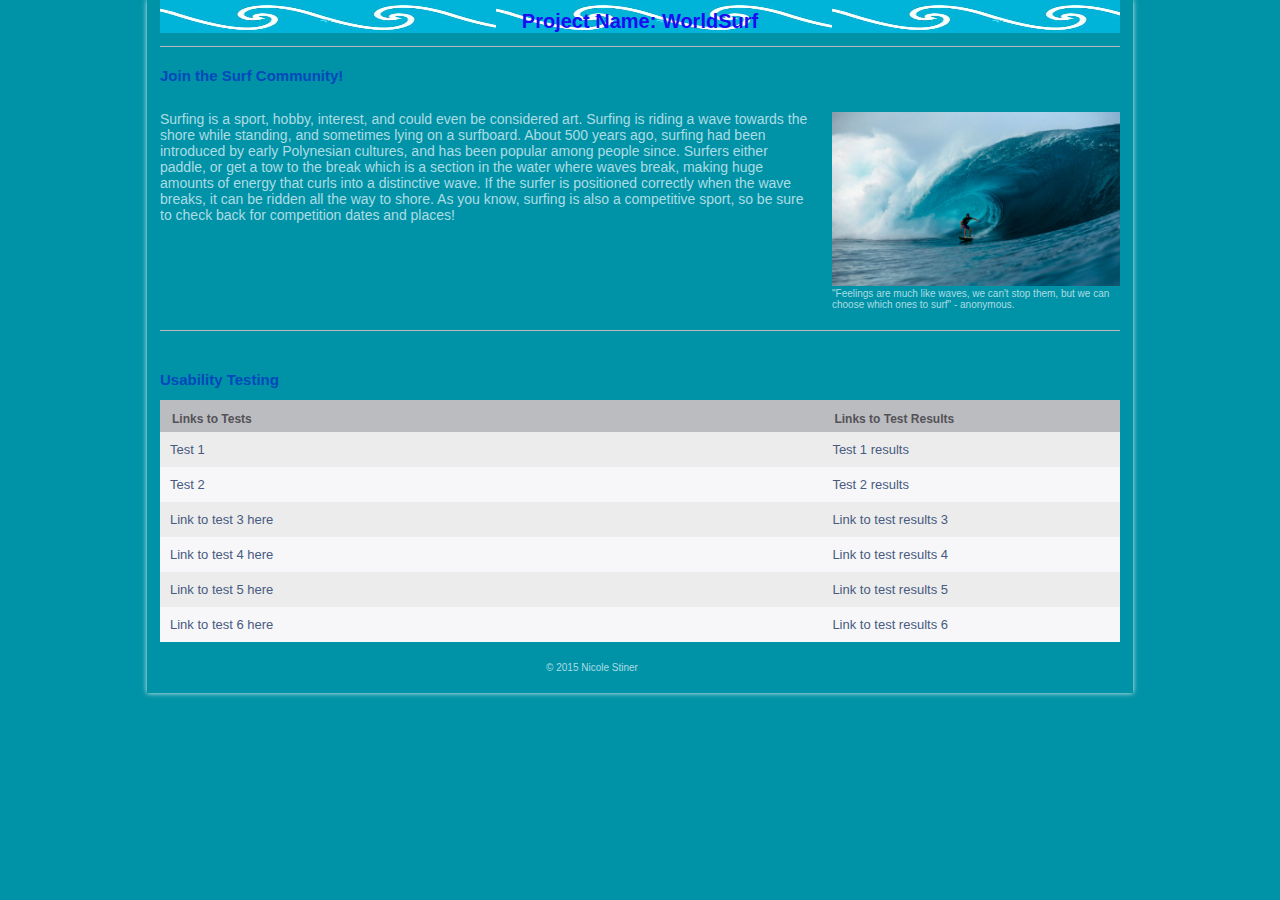
<file: b3/index.html>
<!DOCTYPE html>
<!--[if lt IE 7]>      <html class="no-js lt-ie9 lt-ie8 lt-ie7"> <![endif]-->
<!--[if IE 7]>         <html class="no-js lt-ie9 lt-ie8"> <![endif]-->
<!--[if IE 8]>         <html class="no-js lt-ie9"> <![endif]-->
<!--[if gt IE 8]><!--> 
<html class="no-js"> <!--<![endif]-->
<head>
    <meta charset="utf-8">
    <title>WiU Template</title>
    <meta name="description" content="">
    <meta name="viewport" content="width=device-width">
    <link rel="stylesheet" href="css/main.css">
</head>
<body>

<div id="wrapper">
  <header>
     <h1>Project Name: WorldSurf</h1>
  </header>
  <section class="main">
    <h2 class="desc-title">Join the Surf Community!</h2>
    <!-- Replace this text with your description of the project -->
    <p class="description">
        Surfing is a sport, hobby, interest, and could even be considered art. Surfing
        is riding a wave towards the shore while standing, and sometimes lying on a surfboard. About 500
        years ago, surfing had been introduced by early Polynesian cultures, and has been popular among
        people since. Surfers either paddle, or get a tow to the break which is a section in the water where
        waves break, making huge amounts of energy that curls into a distinctive wave. If the surfer is positioned
        correctly when the wave breaks, it can be ridden all the way to shore. As you know, surfing is also a
        competitive sport, so be sure to check back for competition dates and places!
    </p>
    <figure>
    <!--   add your image to the img folder 
      Replace the "img.jpg" with the name of your image  -->
      <img src="img/surf.jpg" alt="Surfing"  />
      <figcaption> "Feelings are much like waves, we can't stop them, but we can choose which ones to surf" - anonymous.</figcaption>
    </figure>
  </section>
  <section class="sec">
    <h2>Usability Testing</h2>
    <table id="tests">
       <thead>
          <tr>
            <th>Links to Tests</th>
            <th>Links to Test Results</th> 
          </tr>
       </thead>
       <tbody>
          <tr class="odd">
             <td><a href="https://usabilityhub.com/do/78ec7fc3f870/5e67">Test 1</a></td>
             <td><a href="https://usabilityhub.com/tests/78ec7fc3f870/results/50e6516ecb74">Test 1 results</a></td>
          </tr>
          <tr>
             <td><a href="https://usabilityhub.com/do/597b01b8add0/929d">Test 2</a></td>
             <td><a href="https://usabilityhub.com/tests/597b01b8add0/results/1ce7732374f7">Test 2 results</a></td>
          </tr>
          <tr class="odd">
             <td><a href="#">Link to test 3 here</a></td>
             <td><a href="">Link to test results 3</a></td>
          </tr>
          <tr>
             <td><a href="#">Link to test 4 here</a></td>
             <td><a href="#">Link to test results 4</a></td>
          </tr>
          <tr class="odd">
             <td><a href="#">Link to test 5 here</a></td>
             <td><a href="#">Link to test results 5</a></td>
          </tr>
          <!-- start link -->
          <tr>
             <td><a href="#">Link to test 6 here</a></td>
             <td><a href="#">Link to test results 6</a></td>
          </tr>
          <!-- end link -->
          <!-- to add a new link copy from start link to end link and paste here-->
       </tbody>
    </table>
  </section>
  
  <footer> &copy; 2015 Nicole Stiner</footer>
  </div> <!-- #wrapper div ends here-->
</body>
</html>
</file>
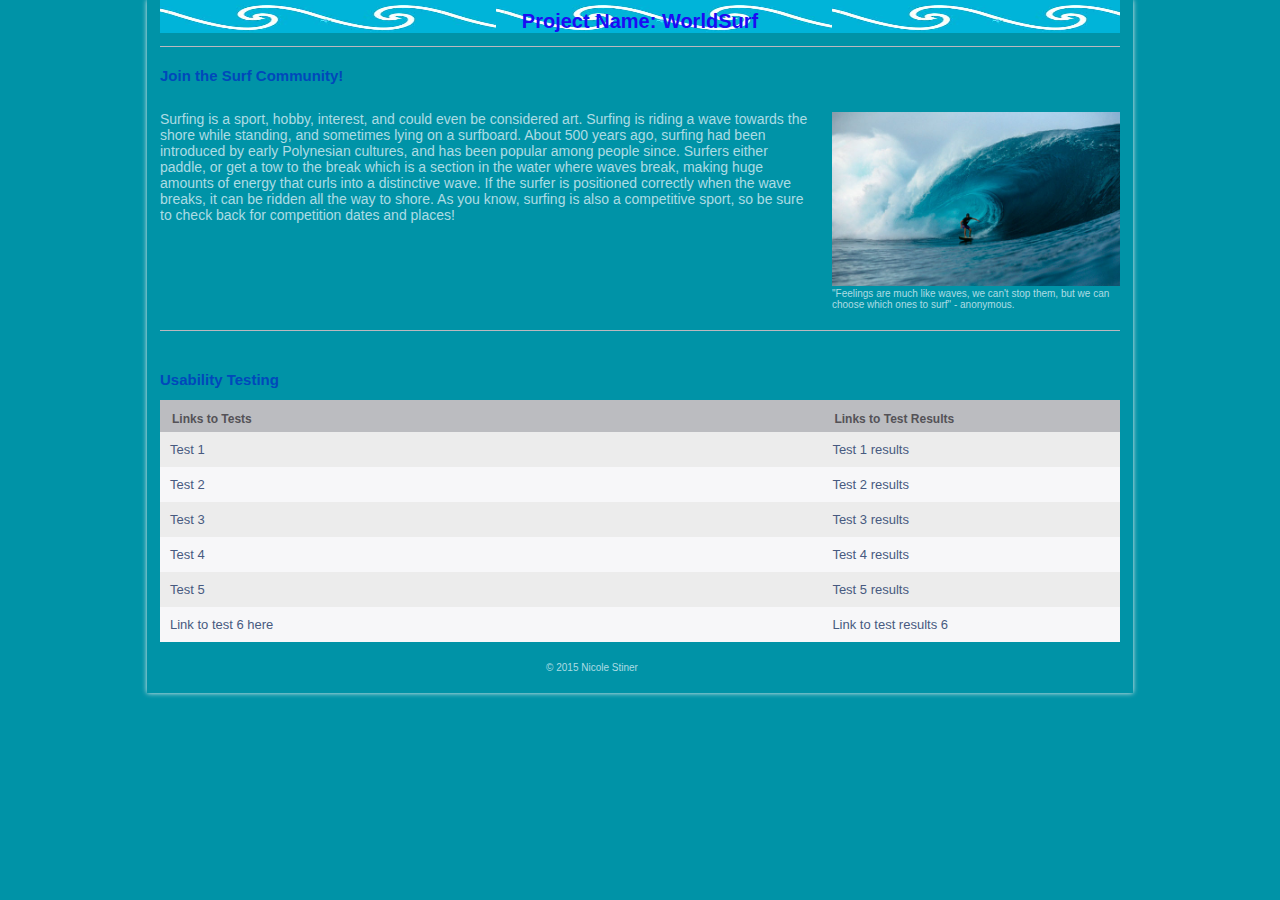
<file: b4/index.html>
<!DOCTYPE html>
<!--[if lt IE 7]>      <html class="no-js lt-ie9 lt-ie8 lt-ie7"> <![endif]-->
<!--[if IE 7]>         <html class="no-js lt-ie9 lt-ie8"> <![endif]-->
<!--[if IE 8]>         <html class="no-js lt-ie9"> <![endif]-->
<!--[if gt IE 8]><!--> 
<html class="no-js"> <!--<![endif]-->
<head>
    <meta charset="utf-8">
    <title>WiU Template</title>
    <meta name="description" content="">
    <meta name="viewport" content="width=device-width">
    <link rel="stylesheet" href="css/main.css">
</head>
<body>

<div id="wrapper">
  <header>
     <h1>Project Name: WorldSurf</h1>
  </header>
  <section class="main">
    <h2 class="desc-title">Join the Surf Community!</h2>
    <!-- Replace this text with your description of the project -->
    <p class="description">
        Surfing is a sport, hobby, interest, and could even be considered art. Surfing
        is riding a wave towards the shore while standing, and sometimes lying on a surfboard. About 500
        years ago, surfing had been introduced by early Polynesian cultures, and has been popular among
        people since. Surfers either paddle, or get a tow to the break which is a section in the water where
        waves break, making huge amounts of energy that curls into a distinctive wave. If the surfer is positioned
        correctly when the wave breaks, it can be ridden all the way to shore. As you know, surfing is also a
        competitive sport, so be sure to check back for competition dates and places!
    </p>
    <figure>
    <!--   add your image to the img folder 
      Replace the "img.jpg" with the name of your image  -->
      <img src="img/surf.jpg" alt="Surfing"  />
      <figcaption> "Feelings are much like waves, we can't stop them, but we can choose which ones to surf" - anonymous.</figcaption>
    </figure>
  </section>
  <section class="sec">
    <h2>Usability Testing</h2>
    <table id="tests">
       <thead>
          <tr>
            <th>Links to Tests</th>
            <th>Links to Test Results</th> 
          </tr>
       </thead>
       <tbody>
          <tr class="odd">
             <td><a href="https://usabilityhub.com/do/78ec7fc3f870/5e67">Test 1</a></td>
             <td><a href="https://usabilityhub.com/tests/78ec7fc3f870/results/50e6516ecb74">Test 1 results</a></td>
          </tr>
          <tr>
             <td><a href="https://usabilityhub.com/do/597b01b8add0/929d">Test 2</a></td>
             <td><a href="https://usabilityhub.com/tests/597b01b8add0/results/1ce7732374f7">Test 2 results</a></td>
          </tr>
          <tr class="odd">
             <td><a href="https://usabilityhub.com/do/4a240572c28d/ddd4">Test 3</a></td>
             <td><a href="https://usabilityhub.com/tests/4a240572c28d/results/5cd1c8911ae3">Test 3 results</a></td>
          </tr>
          <tr>
             <td><a href="https://usabilityhub.com/do/9537b4afb913/ef72">Test 4</a></td>
             <td><a href="https://usabilityhub.com/tests/9537b4afb913/results/6c0082750e01">Test 4 results</a></td>
          </tr>
          <tr class="odd">
             <td><a href="https://usabilityhub.com/do/c466fb71bc83/af9e">Test 5</a></td>
             <td><a href="https://usabilityhub.com/tests/c466fb71bc83/results/63a275e654a1">Test 5 results</a></td>
          </tr>
          <!-- start link -->
          <tr>
             <td><a href="#">Link to test 6 here</a></td>
             <td><a href="#">Link to test results 6</a></td>
          </tr>
          <!-- end link -->
          <!-- to add a new link copy from start link to end link and paste here-->
       </tbody>
    </table>
  </section>
  
  <footer> &copy; 2015 Nicole Stiner</footer>
  </div> <!-- #wrapper div ends here-->
</body>
</html>
</file>
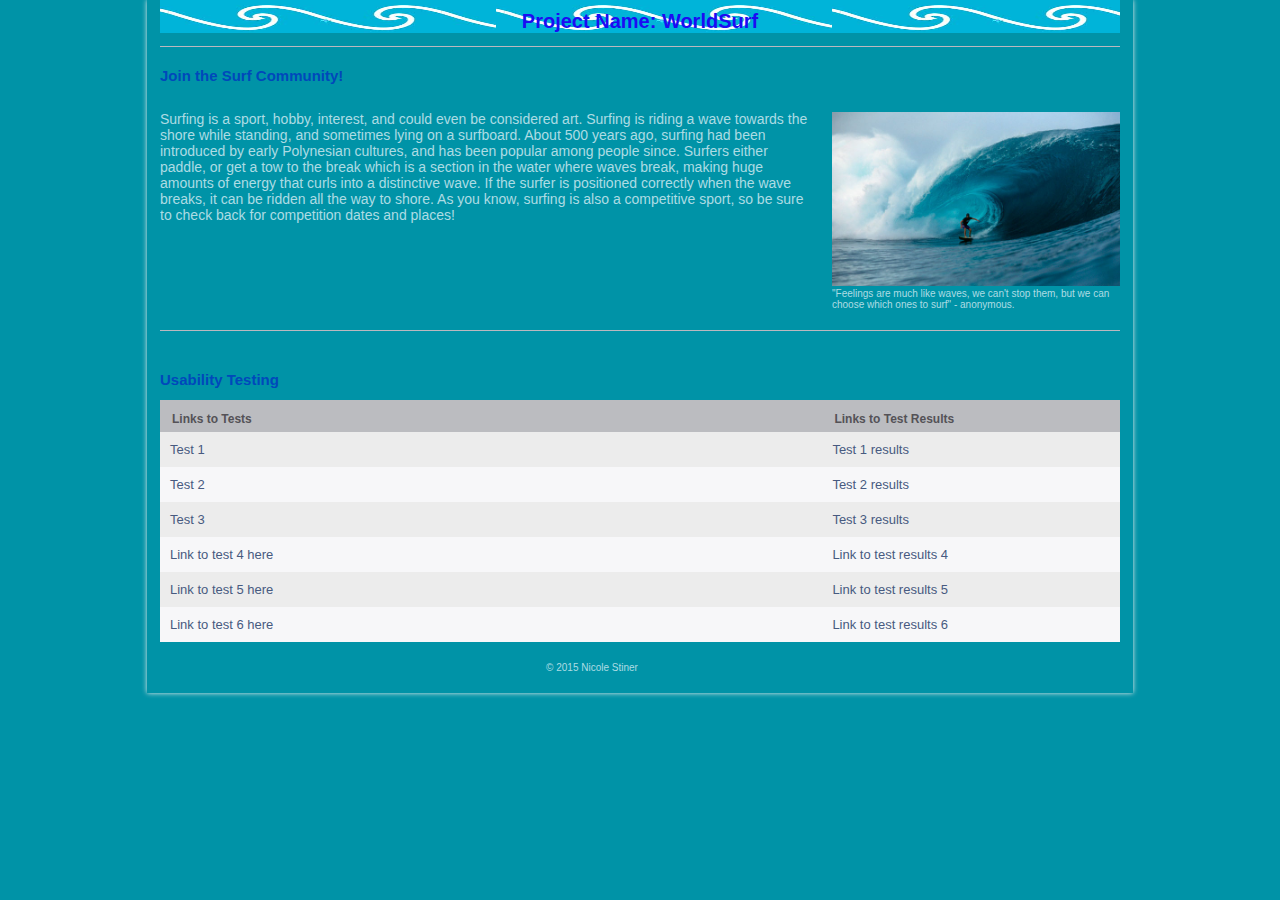
<file: b4/WiU1504_Stiner_B4/index.html>
<!DOCTYPE html>
<!--[if lt IE 7]>      <html class="no-js lt-ie9 lt-ie8 lt-ie7"> <![endif]-->
<!--[if IE 7]>         <html class="no-js lt-ie9 lt-ie8"> <![endif]-->
<!--[if IE 8]>         <html class="no-js lt-ie9"> <![endif]-->
<!--[if gt IE 8]><!--> 
<html class="no-js"> <!--<![endif]-->
<head>
    <meta charset="utf-8">
    <title>WiU Template</title>
    <meta name="description" content="">
    <meta name="viewport" content="width=device-width">
    <link rel="stylesheet" href="css/main.css">
</head>
<body>

<div id="wrapper">
  <header>
     <h1>Project Name: WorldSurf</h1>
  </header>
  <section class="main">
    <h2 class="desc-title">Join the Surf Community!</h2>
    <!-- Replace this text with your description of the project -->
    <p class="description">
        Surfing is a sport, hobby, interest, and could even be considered art. Surfing
        is riding a wave towards the shore while standing, and sometimes lying on a surfboard. About 500
        years ago, surfing had been introduced by early Polynesian cultures, and has been popular among
        people since. Surfers either paddle, or get a tow to the break which is a section in the water where
        waves break, making huge amounts of energy that curls into a distinctive wave. If the surfer is positioned
        correctly when the wave breaks, it can be ridden all the way to shore. As you know, surfing is also a
        competitive sport, so be sure to check back for competition dates and places!
    </p>
    <figure>
    <!--   add your image to the img folder 
      Replace the "img.jpg" with the name of your image  -->
      <img src="img/surf.jpg" alt="Surfing"  />
      <figcaption> "Feelings are much like waves, we can't stop them, but we can choose which ones to surf" - anonymous.</figcaption>
    </figure>
  </section>
  <section class="sec">
    <h2>Usability Testing</h2>
    <table id="tests">
       <thead>
          <tr>
            <th>Links to Tests</th>
            <th>Links to Test Results</th> 
          </tr>
       </thead>
       <tbody>
          <tr class="odd">
             <td><a href="https://usabilityhub.com/do/78ec7fc3f870/5e67">Test 1</a></td>
             <td><a href="https://usabilityhub.com/tests/78ec7fc3f870/results/50e6516ecb74">Test 1 results</a></td>
          </tr>
          <tr>
             <td><a href="https://usabilityhub.com/do/597b01b8add0/929d">Test 2</a></td>
             <td><a href="https://usabilityhub.com/tests/597b01b8add0/results/1ce7732374f7">Test 2 results</a></td>
          </tr>
          <tr class="odd">
             <td><a href="https://usabilityhub.com/do/4a240572c28d/ddd4">Test 3</a></td>
             <td><a href="https://usabilityhub.com/tests/4a240572c28d/results/5cd1c8911ae3">Test 3 results</a></td>
          </tr>
          <tr>
             <td><a href="#">Link to test 4 here</a></td>
             <td><a href="#">Link to test results 4</a></td>
          </tr>
          <tr class="odd">
             <td><a href="#">Link to test 5 here</a></td>
             <td><a href="#">Link to test results 5</a></td>
          </tr>
          <!-- start link -->
          <tr>
             <td><a href="#">Link to test 6 here</a></td>
             <td><a href="#">Link to test results 6</a></td>
          </tr>
          <!-- end link -->
          <!-- to add a new link copy from start link to end link and paste here-->
       </tbody>
    </table>
  </section>
  
  <footer> &copy; 2015 Nicole Stiner</footer>
  </div> <!-- #wrapper div ends here-->
</body>
</html>
</file>
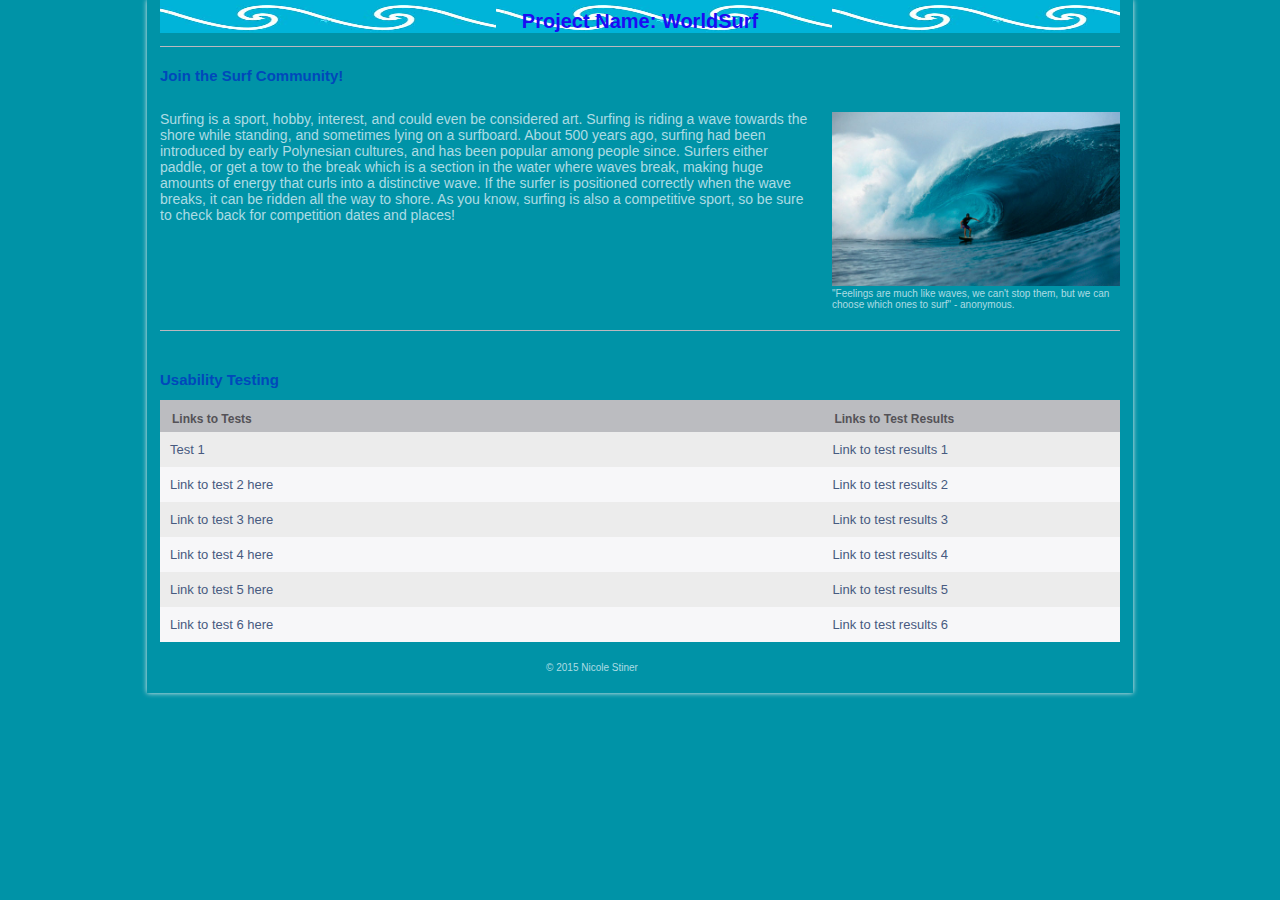
<file: b1/WiU1504_Stiner_Nicole/b1/index.html>
<!DOCTYPE html>
<!--[if lt IE 7]>      <html class="no-js lt-ie9 lt-ie8 lt-ie7"> <![endif]-->
<!--[if IE 7]>         <html class="no-js lt-ie9 lt-ie8"> <![endif]-->
<!--[if IE 8]>         <html class="no-js lt-ie9"> <![endif]-->
<!--[if gt IE 8]><!--> 
<html class="no-js"> <!--<![endif]-->
<head>
    <meta charset="utf-8">
    <title>WiU Template</title>
    <meta name="description" content="">
    <meta name="viewport" content="width=device-width">
    <link rel="stylesheet" href="css/main.css">
</head>
<body>

<div id="wrapper">
  <header>
     <h1>Project Name: WorldSurf</h1>
  </header>
  <section class="main">
    <h2 class="desc-title">Join the Surf Community!</h2>
    <!-- Replace this text with your description of the project -->
    <p class="description">
        Surfing is a sport, hobby, interest, and could even be considered art. Surfing
        is riding a wave towards the shore while standing, and sometimes lying on a surfboard. About 500
        years ago, surfing had been introduced by early Polynesian cultures, and has been popular among
        people since. Surfers either paddle, or get a tow to the break which is a section in the water where
        waves break, making huge amounts of energy that curls into a distinctive wave. If the surfer is positioned
        correctly when the wave breaks, it can be ridden all the way to shore. As you know, surfing is also a
        competitive sport, so be sure to check back for competition dates and places!
    </p>
    <figure>
    <!--   add your image to the img folder 
      Replace the "img.jpg" with the name of your image  -->
      <img src="img/surf.jpg" alt="Surfing"  />
      <figcaption> "Feelings are much like waves, we can't stop them, but we can choose which ones to surf" - anonymous.</figcaption>
    </figure>
  </section>
  <section class="sec">
    <h2>Usability Testing</h2>
    <table id="tests">
       <thead>
          <tr>
            <th>Links to Tests</th>
            <th>Links to Test Results</th> 
          </tr>
       </thead>
       <tbody>
          <tr class="odd">
             <td><a href="https://usabilityhub.com/do/78ec7fc3f870/5e67">Test 1</a></td>
             <td><a href="">Link to test results 1</a></td>
          </tr>
          <tr>
             <td><a href="#">Link to test 2 here</a></td>
             <td><a href="">Link to test results 2</a></td>
          </tr>
          <tr class="odd">
             <td><a href="#">Link to test 3 here</a></td>
             <td><a href="">Link to test results 3</a></td>
          </tr>
          <tr>
             <td><a href="#">Link to test 4 here</a></td>
             <td><a href="#">Link to test results 4</a></td>
          </tr>
          <tr class="odd">
             <td><a href="#">Link to test 5 here</a></td>
             <td><a href="#">Link to test results 5</a></td>
          </tr>
          <!-- start link -->
          <tr>
             <td><a href="#">Link to test 6 here</a></td>
             <td><a href="#">Link to test results 6</a></td>
          </tr>
          <!-- end link -->
          <!-- to add a new link copy from start link to end link and paste here-->
       </tbody>
    </table>
  </section>
  
  <footer> &copy; 2015 Nicole Stiner</footer>
  </div> <!-- #wrapper div ends here-->
</body>
</html>
</file>
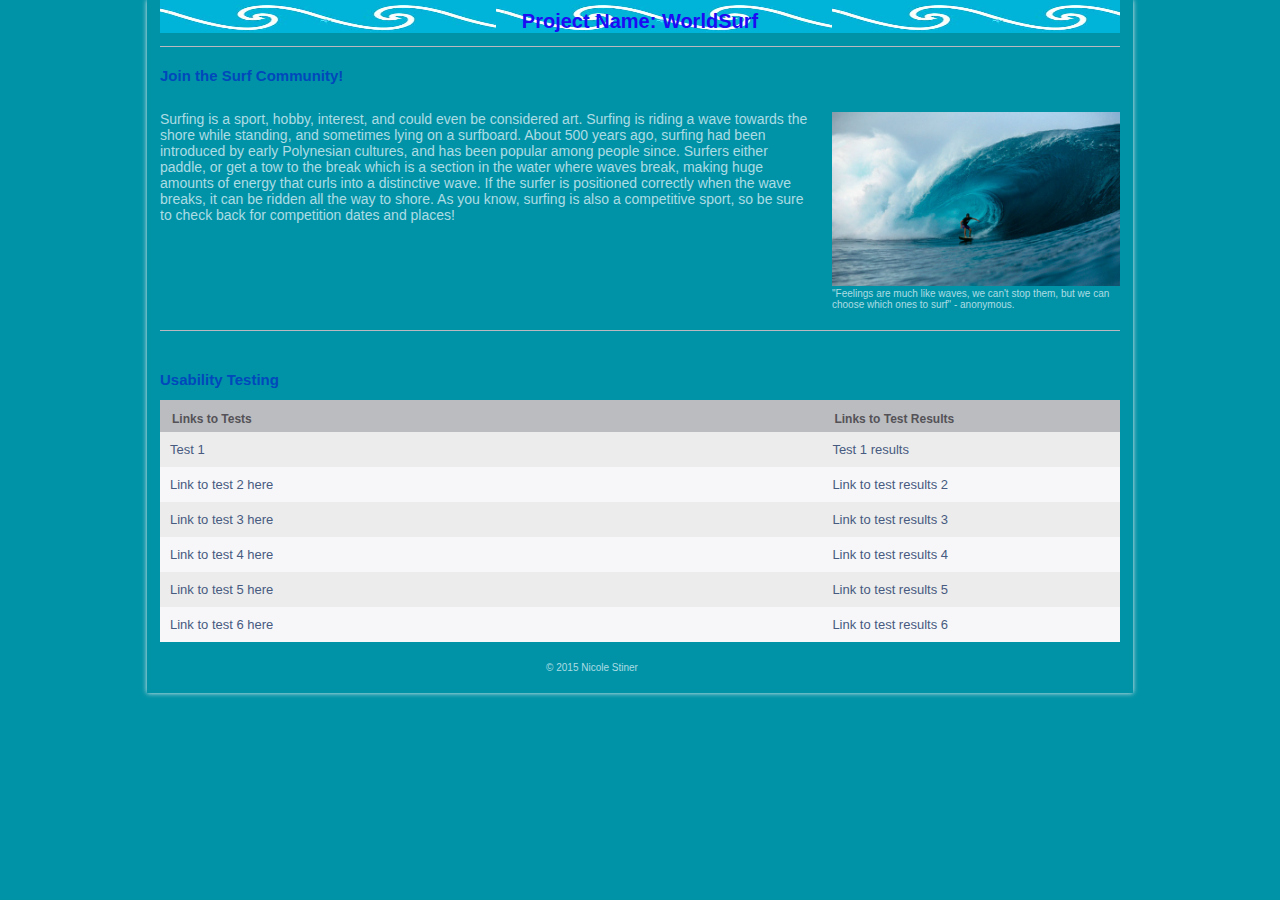
<file: b2/Stiner_Nicole_B2/b1 /index.html>
<!DOCTYPE html>
<!--[if lt IE 7]>      <html class="no-js lt-ie9 lt-ie8 lt-ie7"> <![endif]-->
<!--[if IE 7]>         <html class="no-js lt-ie9 lt-ie8"> <![endif]-->
<!--[if IE 8]>         <html class="no-js lt-ie9"> <![endif]-->
<!--[if gt IE 8]><!--> 
<html class="no-js"> <!--<![endif]-->
<head>
    <meta charset="utf-8">
    <title>WiU Template</title>
    <meta name="description" content="">
    <meta name="viewport" content="width=device-width">
    <link rel="stylesheet" href="css/main.css">
</head>
<body>

<div id="wrapper">
  <header>
     <h1>Project Name: WorldSurf</h1>
  </header>
  <section class="main">
    <h2 class="desc-title">Join the Surf Community!</h2>
    <!-- Replace this text with your description of the project -->
    <p class="description">
        Surfing is a sport, hobby, interest, and could even be considered art. Surfing
        is riding a wave towards the shore while standing, and sometimes lying on a surfboard. About 500
        years ago, surfing had been introduced by early Polynesian cultures, and has been popular among
        people since. Surfers either paddle, or get a tow to the break which is a section in the water where
        waves break, making huge amounts of energy that curls into a distinctive wave. If the surfer is positioned
        correctly when the wave breaks, it can be ridden all the way to shore. As you know, surfing is also a
        competitive sport, so be sure to check back for competition dates and places!
    </p>
    <figure>
    <!--   add your image to the img folder 
      Replace the "img.jpg" with the name of your image  -->
      <img src="img/surf.jpg" alt="Surfing"  />
      <figcaption> "Feelings are much like waves, we can't stop them, but we can choose which ones to surf" - anonymous.</figcaption>
    </figure>
  </section>
  <section class="sec">
    <h2>Usability Testing</h2>
    <table id="tests">
       <thead>
          <tr>
            <th>Links to Tests</th>
            <th>Links to Test Results</th> 
          </tr>
       </thead>
       <tbody>
          <tr class="odd">
             <td><a href="https://usabilityhub.com/do/78ec7fc3f870/5e67">Test 1</a></td>
             <td><a href="https://usabilityhub.com/tests/78ec7fc3f870/results">Test 1 results</a></td>
          </tr>
          <tr>
             <td><a href="#">Link to test 2 here</a></td>
             <td><a href="">Link to test results 2</a></td>
          </tr>
          <tr class="odd">
             <td><a href="#">Link to test 3 here</a></td>
             <td><a href="">Link to test results 3</a></td>
          </tr>
          <tr>
             <td><a href="#">Link to test 4 here</a></td>
             <td><a href="#">Link to test results 4</a></td>
          </tr>
          <tr class="odd">
             <td><a href="#">Link to test 5 here</a></td>
             <td><a href="#">Link to test results 5</a></td>
          </tr>
          <!-- start link -->
          <tr>
             <td><a href="#">Link to test 6 here</a></td>
             <td><a href="#">Link to test results 6</a></td>
          </tr>
          <!-- end link -->
          <!-- to add a new link copy from start link to end link and paste here-->
       </tbody>
    </table>
  </section>
  
  <footer> &copy; 2015 Nicole Stiner</footer>
  </div> <!-- #wrapper div ends here-->
</body>
</html>
</file>
<file: b3/css/main.css>
/*-------------------------------------------  general -------------------------------------------------------*/
body{
	font-size: 62.5%;
	font-family: helvetica, arial, sans-serif;
	color:#addce4; /*changes color of the whole text - #545257; */
	background-color: #0093a7;
	margin-top: 0;
}
#wrapper{
	width:960px;
	margin: 0 auto;
	padding-left: 1%;
	padding-right: 1%;
	-webkit-box-shadow: 0px 0px 5px #ececec;
	-moz-box-shadow:    0px 0px 5px #ececec;
	box-shadow:         0px 0px 5px #ececec;
}

h1 {
	color: #1c0bf3;
	background-image: url("../img/waves.jpg");
	background-repeat: repeat-x;
	background-size: 35% 100%;
	text-align: center;
}

h2 {
	color: #0048bb;
}
/*-------------------------------------------  header -------------------------------------------------------*/

header{
	border-bottom: 1px solid #bbb8bf; /*changes color of border under project name*/ /*#bbb8bf*/
}
h1{
	margin-top: 0;
	padding-top: 10px;
}
h2{
	margin-top: 20px;
}
/*-------------------------------------------  table -------------------------------------------------------*/
table{
	background: #f7f7f9;  /*changes color of the background of the table*/
	border-collapse: collapse;
	width: 100%;
}
tr{
	display: table-row;
	border-color: inherit;
}
.odd{
	background: #ececec; /*changes color of the stripes table*/
}
th{
	text-align: left;
	padding: 1em 1em .5em;
	font-weight: bold;
	font-size: 120%;
	color: #545257;  /*changes color of table hd text*/
	background: #bbbcc0; /*changes color of table hd background*/
}
th:first-child{
	/*border-right: 1px solid #6a7680;*/
}
td{
	padding: 1em 1em;
	width: 69%;
}
td:first-child{
	/*border-right: 1px solid #6a7680;*/
}
/*-------------------------------------------  top section-------------------------------------------------------*/
.main{

	overflow: auto;
	border-bottom: 1px solid #bbb8bf;
}
.main p{
	width: 67.5%;
	float: left;
	font-size: 1.4em;

}
.main figure{
	float: right;
	margin: 15px 0 20px 0;
	width: 30%;

}
figure img{
	width: 100%;
}
.sec{
	clear: both;
	margin-top: 40px;
	
}

/*-------------------------------------------  links -------------------------------------------------------*/
a{
	text-decoration: none;
	font-size: 1.3em;
	color: #475a80;  /*changes color of the links*/
}

a:hover{
	text-decoration: underline;
}
/*-------------------------------------------  footer-------------------------------------------------------*/
footer{
	margin-top: 20px;
	margin-bottom: 20px;
	padding-bottom: 20px;
	text-align: center;
	width: 90%;
}
/* ------------------------------------------- Media Queries -------------------------------------------------------*/


	/* Smaller than standard 960 (devices and browsers) */
	@media only screen and (max-width: 959px) {
		#wrapper{
			width:98%;
		}	
	}
	/* Tablet Portrait size to standard 960 (devices and browsers) */
	@media only screen and (min-width: 768px) and (max-width: 959px) {

		#wrapper{
			width:98%;

		}
		.main figure{
			width: 35%;
		}
		.main figure img{
			width: 100%;	
		}
		.main p{
			width: 60%;	
		}
		td{
			width: 50%;
		}
	}

	/* All Mobile Sizes (devices and browser) */
	@media only screen and (max-width: 767px) {
		#wrapper{
			width: 95%;
	
		}
		.main, header, h2{
			padding-left: 1%;
			padding-right: 1%;
		}
		.main figure{
			width: 100%;
			float: right;
		}
		.main p{
			width: 98%;
		}
		.main figure img{
			width: 100%;
		}
		td{
			width: 50%;
		}
	}

	/* Mobile Landscape Size to Tablet Portrait (devices and browsers) */
	@media only screen and (min-width: 480px) and (max-width: 767px) {
		#wrapper{
			width: 98%;
			min-width: 480px;
			max-width: 767px;
		}
		.main p{
			width: 100%;
		}
		td{

			width: 50%;
		}
	}
	/* Mobile Portrait Size to Mobile Landscape Size (devices and browsers) */
	@media only screen and (max-width: 479px) {
		#wrapper{
			width: 96%;
		}
		figure {
			display: none;
		}
		figcaption{
			display: none;
		}
		.sec{
			margin-top: 10px;
		}
		tr{
			height: 44px;
			line-height: 44px;
		}
		td{
			width: 50%;
			
		}
	}
</file>
<file: b4/css/main.css>
/*-------------------------------------------  general -------------------------------------------------------*/
body{
	font-size: 62.5%;
	font-family: helvetica, arial, sans-serif;
	color:#addce4; /*changes color of the whole text - #545257; */
	background-color: #0093a7;
	margin-top: 0;
}
#wrapper{
	width:960px;
	margin: 0 auto;
	padding-left: 1%;
	padding-right: 1%;
	-webkit-box-shadow: 0px 0px 5px #ececec;
	-moz-box-shadow:    0px 0px 5px #ececec;
	box-shadow:         0px 0px 5px #ececec;
}

h1 {
	color: #1c0bf3;
	background-image: url("../img/waves.jpg");
	background-repeat: repeat-x;
	background-size: 35% 100%;
	text-align: center;
}

h2 {
	color: #0048bb;
}
/*-------------------------------------------  header -------------------------------------------------------*/

header{
	border-bottom: 1px solid #bbb8bf; /*changes color of border under project name*/ /*#bbb8bf*/
}
h1{
	margin-top: 0;
	padding-top: 10px;
}
h2{
	margin-top: 20px;
}
/*-------------------------------------------  table -------------------------------------------------------*/
table{
	background: #f7f7f9;  /*changes color of the background of the table*/
	border-collapse: collapse;
	width: 100%;
}
tr{
	display: table-row;
	border-color: inherit;
}
.odd{
	background: #ececec; /*changes color of the stripes table*/
}
th{
	text-align: left;
	padding: 1em 1em .5em;
	font-weight: bold;
	font-size: 120%;
	color: #545257;  /*changes color of table hd text*/
	background: #bbbcc0; /*changes color of table hd background*/
}
th:first-child{
	/*border-right: 1px solid #6a7680;*/
}
td{
	padding: 1em 1em;
	width: 69%;
}
td:first-child{
	/*border-right: 1px solid #6a7680;*/
}
/*-------------------------------------------  top section-------------------------------------------------------*/
.main{

	overflow: auto;
	border-bottom: 1px solid #bbb8bf;
}
.main p{
	width: 67.5%;
	float: left;
	font-size: 1.4em;

}
.main figure{
	float: right;
	margin: 15px 0 20px 0;
	width: 30%;

}
figure img{
	width: 100%;
}
.sec{
	clear: both;
	margin-top: 40px;
	
}

/*-------------------------------------------  links -------------------------------------------------------*/
a{
	text-decoration: none;
	font-size: 1.3em;
	color: #475a80;  /*changes color of the links*/
}

a:hover{
	text-decoration: underline;
}
/*-------------------------------------------  footer-------------------------------------------------------*/
footer{
	margin-top: 20px;
	margin-bottom: 20px;
	padding-bottom: 20px;
	text-align: center;
	width: 90%;
}
/* ------------------------------------------- Media Queries -------------------------------------------------------*/


	/* Smaller than standard 960 (devices and browsers) */
	@media only screen and (max-width: 959px) {
		#wrapper{
			width:98%;
		}	
	}
	/* Tablet Portrait size to standard 960 (devices and browsers) */
	@media only screen and (min-width: 768px) and (max-width: 959px) {

		#wrapper{
			width:98%;

		}
		.main figure{
			width: 35%;
		}
		.main figure img{
			width: 100%;	
		}
		.main p{
			width: 60%;	
		}
		td{
			width: 50%;
		}
	}

	/* All Mobile Sizes (devices and browser) */
	@media only screen and (max-width: 767px) {
		#wrapper{
			width: 95%;
	
		}
		.main, header, h2{
			padding-left: 1%;
			padding-right: 1%;
		}
		.main figure{
			width: 100%;
			float: right;
		}
		.main p{
			width: 98%;
		}
		.main figure img{
			width: 100%;
		}
		td{
			width: 50%;
		}
	}

	/* Mobile Landscape Size to Tablet Portrait (devices and browsers) */
	@media only screen and (min-width: 480px) and (max-width: 767px) {
		#wrapper{
			width: 98%;
			min-width: 480px;
			max-width: 767px;
		}
		.main p{
			width: 100%;
		}
		td{

			width: 50%;
		}
	}
	/* Mobile Portrait Size to Mobile Landscape Size (devices and browsers) */
	@media only screen and (max-width: 479px) {
		#wrapper{
			width: 96%;
		}
		figure {
			display: none;
		}
		figcaption{
			display: none;
		}
		.sec{
			margin-top: 10px;
		}
		tr{
			height: 44px;
			line-height: 44px;
		}
		td{
			width: 50%;
			
		}
	}
</file>
<file: b4/WiU1504_Stiner_B4/css/main.css>
/*-------------------------------------------  general -------------------------------------------------------*/
body{
	font-size: 62.5%;
	font-family: helvetica, arial, sans-serif;
	color:#addce4; /*changes color of the whole text - #545257; */
	background-color: #0093a7;
	margin-top: 0;
}
#wrapper{
	width:960px;
	margin: 0 auto;
	padding-left: 1%;
	padding-right: 1%;
	-webkit-box-shadow: 0px 0px 5px #ececec;
	-moz-box-shadow:    0px 0px 5px #ececec;
	box-shadow:         0px 0px 5px #ececec;
}

h1 {
	color: #1c0bf3;
	background-image: url("../img/waves.jpg");
	background-repeat: repeat-x;
	background-size: 35% 100%;
	text-align: center;
}

h2 {
	color: #0048bb;
}
/*-------------------------------------------  header -------------------------------------------------------*/

header{
	border-bottom: 1px solid #bbb8bf; /*changes color of border under project name*/ /*#bbb8bf*/
}
h1{
	margin-top: 0;
	padding-top: 10px;
}
h2{
	margin-top: 20px;
}
/*-------------------------------------------  table -------------------------------------------------------*/
table{
	background: #f7f7f9;  /*changes color of the background of the table*/
	border-collapse: collapse;
	width: 100%;
}
tr{
	display: table-row;
	border-color: inherit;
}
.odd{
	background: #ececec; /*changes color of the stripes table*/
}
th{
	text-align: left;
	padding: 1em 1em .5em;
	font-weight: bold;
	font-size: 120%;
	color: #545257;  /*changes color of table hd text*/
	background: #bbbcc0; /*changes color of table hd background*/
}
th:first-child{
	/*border-right: 1px solid #6a7680;*/
}
td{
	padding: 1em 1em;
	width: 69%;
}
td:first-child{
	/*border-right: 1px solid #6a7680;*/
}
/*-------------------------------------------  top section-------------------------------------------------------*/
.main{

	overflow: auto;
	border-bottom: 1px solid #bbb8bf;
}
.main p{
	width: 67.5%;
	float: left;
	font-size: 1.4em;

}
.main figure{
	float: right;
	margin: 15px 0 20px 0;
	width: 30%;

}
figure img{
	width: 100%;
}
.sec{
	clear: both;
	margin-top: 40px;
	
}

/*-------------------------------------------  links -------------------------------------------------------*/
a{
	text-decoration: none;
	font-size: 1.3em;
	color: #475a80;  /*changes color of the links*/
}

a:hover{
	text-decoration: underline;
}
/*-------------------------------------------  footer-------------------------------------------------------*/
footer{
	margin-top: 20px;
	margin-bottom: 20px;
	padding-bottom: 20px;
	text-align: center;
	width: 90%;
}
/* ------------------------------------------- Media Queries -------------------------------------------------------*/


	/* Smaller than standard 960 (devices and browsers) */
	@media only screen and (max-width: 959px) {
		#wrapper{
			width:98%;
		}	
	}
	/* Tablet Portrait size to standard 960 (devices and browsers) */
	@media only screen and (min-width: 768px) and (max-width: 959px) {

		#wrapper{
			width:98%;

		}
		.main figure{
			width: 35%;
		}
		.main figure img{
			width: 100%;	
		}
		.main p{
			width: 60%;	
		}
		td{
			width: 50%;
		}
	}

	/* All Mobile Sizes (devices and browser) */
	@media only screen and (max-width: 767px) {
		#wrapper{
			width: 95%;
	
		}
		.main, header, h2{
			padding-left: 1%;
			padding-right: 1%;
		}
		.main figure{
			width: 100%;
			float: right;
		}
		.main p{
			width: 98%;
		}
		.main figure img{
			width: 100%;
		}
		td{
			width: 50%;
		}
	}

	/* Mobile Landscape Size to Tablet Portrait (devices and browsers) */
	@media only screen and (min-width: 480px) and (max-width: 767px) {
		#wrapper{
			width: 98%;
			min-width: 480px;
			max-width: 767px;
		}
		.main p{
			width: 100%;
		}
		td{

			width: 50%;
		}
	}
	/* Mobile Portrait Size to Mobile Landscape Size (devices and browsers) */
	@media only screen and (max-width: 479px) {
		#wrapper{
			width: 96%;
		}
		figure {
			display: none;
		}
		figcaption{
			display: none;
		}
		.sec{
			margin-top: 10px;
		}
		tr{
			height: 44px;
			line-height: 44px;
		}
		td{
			width: 50%;
			
		}
	}
</file>
<file: b1/WiU1504_Stiner_Nicole/b1/css/main.css>
/*-------------------------------------------  general -------------------------------------------------------*/
body{
	font-size: 62.5%;
	font-family: helvetica, arial, sans-serif;
	color:#addce4; /*changes color of the whole text - #545257; */
	background-color: #0093a7;
	margin-top: 0;
}
#wrapper{
	width:960px;
	margin: 0 auto;
	padding-left: 1%;
	padding-right: 1%;
	-webkit-box-shadow: 0px 0px 5px #ececec;
	-moz-box-shadow:    0px 0px 5px #ececec;
	box-shadow:         0px 0px 5px #ececec;
}

h1 {
	color: #1c0bf3;
	background-image: url("../img/waves.jpg");
	background-repeat: repeat-x;
	background-size: 35% 100%;
	text-align: center;
}

h2 {
	color: #0048bb;
}
/*-------------------------------------------  header -------------------------------------------------------*/

header{
	border-bottom: 1px solid #bbb8bf; /*changes color of border under project name*/ /*#bbb8bf*/
}
h1{
	margin-top: 0;
	padding-top: 10px;
}
h2{
	margin-top: 20px;
}
/*-------------------------------------------  table -------------------------------------------------------*/
table{
	background: #f7f7f9;  /*changes color of the background of the table*/
	border-collapse: collapse;
	width: 100%;
}
tr{
	display: table-row;
	border-color: inherit;
}
.odd{
	background: #ececec; /*changes color of the stripes table*/
}
th{
	text-align: left;
	padding: 1em 1em .5em;
	font-weight: bold;
	font-size: 120%;
	color: #545257;  /*changes color of table hd text*/
	background: #bbbcc0; /*changes color of table hd background*/
}
th:first-child{
	/*border-right: 1px solid #6a7680;*/
}
td{
	padding: 1em 1em;
	width: 69%;
}
td:first-child{
	/*border-right: 1px solid #6a7680;*/
}
/*-------------------------------------------  top section-------------------------------------------------------*/
.main{

	overflow: auto;
	border-bottom: 1px solid #bbb8bf;
}
.main p{
	width: 67.5%;
	float: left;
	font-size: 1.4em;

}
.main figure{
	float: right;
	margin: 15px 0 20px 0;
	width: 30%;

}
figure img{
	width: 100%;
}
.sec{
	clear: both;
	margin-top: 40px;
	
}

/*-------------------------------------------  links -------------------------------------------------------*/
a{
	text-decoration: none;
	font-size: 1.3em;
	color: #475a80;  /*changes color of the links*/
}

a:hover{
	text-decoration: underline;
}
/*-------------------------------------------  footer-------------------------------------------------------*/
footer{
	margin-top: 20px;
	margin-bottom: 20px;
	padding-bottom: 20px;
	text-align: center;
	width: 90%;
}
/* ------------------------------------------- Media Queries -------------------------------------------------------*/


	/* Smaller than standard 960 (devices and browsers) */
	@media only screen and (max-width: 959px) {
		#wrapper{
			width:98%;
		}	
	}
	/* Tablet Portrait size to standard 960 (devices and browsers) */
	@media only screen and (min-width: 768px) and (max-width: 959px) {

		#wrapper{
			width:98%;

		}
		.main figure{
			width: 35%;
		}
		.main figure img{
			width: 100%;	
		}
		.main p{
			width: 60%;	
		}
		td{
			width: 50%;
		}
	}

	/* All Mobile Sizes (devices and browser) */
	@media only screen and (max-width: 767px) {
		#wrapper{
			width: 95%;
	
		}
		.main, header, h2{
			padding-left: 1%;
			padding-right: 1%;
		}
		.main figure{
			width: 100%;
			float: right;
		}
		.main p{
			width: 98%;
		}
		.main figure img{
			width: 100%;
		}
		td{
			width: 50%;
		}
	}

	/* Mobile Landscape Size to Tablet Portrait (devices and browsers) */
	@media only screen and (min-width: 480px) and (max-width: 767px) {
		#wrapper{
			width: 98%;
			min-width: 480px;
			max-width: 767px;
		}
		.main p{
			width: 100%;
		}
		td{

			width: 50%;
		}
	}
	/* Mobile Portrait Size to Mobile Landscape Size (devices and browsers) */
	@media only screen and (max-width: 479px) {
		#wrapper{
			width: 96%;
		}
		figure {
			display: none;
		}
		figcaption{
			display: none;
		}
		.sec{
			margin-top: 10px;
		}
		tr{
			height: 44px;
			line-height: 44px;
		}
		td{
			width: 50%;
			
		}
	}
</file>
<file: b2/Stiner_Nicole_B2/b1 /css/main.css>
/*-------------------------------------------  general -------------------------------------------------------*/
body{
	font-size: 62.5%;
	font-family: helvetica, arial, sans-serif;
	color:#addce4; /*changes color of the whole text - #545257; */
	background-color: #0093a7;
	margin-top: 0;
}
#wrapper{
	width:960px;
	margin: 0 auto;
	padding-left: 1%;
	padding-right: 1%;
	-webkit-box-shadow: 0px 0px 5px #ececec;
	-moz-box-shadow:    0px 0px 5px #ececec;
	box-shadow:         0px 0px 5px #ececec;
}

h1 {
	color: #1c0bf3;
	background-image: url("../img/waves.jpg");
	background-repeat: repeat-x;
	background-size: 35% 100%;
	text-align: center;
}

h2 {
	color: #0048bb;
}
/*-------------------------------------------  header -------------------------------------------------------*/

header{
	border-bottom: 1px solid #bbb8bf; /*changes color of border under project name*/ /*#bbb8bf*/
}
h1{
	margin-top: 0;
	padding-top: 10px;
}
h2{
	margin-top: 20px;
}
/*-------------------------------------------  table -------------------------------------------------------*/
table{
	background: #f7f7f9;  /*changes color of the background of the table*/
	border-collapse: collapse;
	width: 100%;
}
tr{
	display: table-row;
	border-color: inherit;
}
.odd{
	background: #ececec; /*changes color of the stripes table*/
}
th{
	text-align: left;
	padding: 1em 1em .5em;
	font-weight: bold;
	font-size: 120%;
	color: #545257;  /*changes color of table hd text*/
	background: #bbbcc0; /*changes color of table hd background*/
}
th:first-child{
	/*border-right: 1px solid #6a7680;*/
}
td{
	padding: 1em 1em;
	width: 69%;
}
td:first-child{
	/*border-right: 1px solid #6a7680;*/
}
/*-------------------------------------------  top section-------------------------------------------------------*/
.main{

	overflow: auto;
	border-bottom: 1px solid #bbb8bf;
}
.main p{
	width: 67.5%;
	float: left;
	font-size: 1.4em;

}
.main figure{
	float: right;
	margin: 15px 0 20px 0;
	width: 30%;

}
figure img{
	width: 100%;
}
.sec{
	clear: both;
	margin-top: 40px;
	
}

/*-------------------------------------------  links -------------------------------------------------------*/
a{
	text-decoration: none;
	font-size: 1.3em;
	color: #475a80;  /*changes color of the links*/
}

a:hover{
	text-decoration: underline;
}
/*-------------------------------------------  footer-------------------------------------------------------*/
footer{
	margin-top: 20px;
	margin-bottom: 20px;
	padding-bottom: 20px;
	text-align: center;
	width: 90%;
}
/* ------------------------------------------- Media Queries -------------------------------------------------------*/


	/* Smaller than standard 960 (devices and browsers) */
	@media only screen and (max-width: 959px) {
		#wrapper{
			width:98%;
		}	
	}
	/* Tablet Portrait size to standard 960 (devices and browsers) */
	@media only screen and (min-width: 768px) and (max-width: 959px) {

		#wrapper{
			width:98%;

		}
		.main figure{
			width: 35%;
		}
		.main figure img{
			width: 100%;	
		}
		.main p{
			width: 60%;	
		}
		td{
			width: 50%;
		}
	}

	/* All Mobile Sizes (devices and browser) */
	@media only screen and (max-width: 767px) {
		#wrapper{
			width: 95%;
	
		}
		.main, header, h2{
			padding-left: 1%;
			padding-right: 1%;
		}
		.main figure{
			width: 100%;
			float: right;
		}
		.main p{
			width: 98%;
		}
		.main figure img{
			width: 100%;
		}
		td{
			width: 50%;
		}
	}

	/* Mobile Landscape Size to Tablet Portrait (devices and browsers) */
	@media only screen and (min-width: 480px) and (max-width: 767px) {
		#wrapper{
			width: 98%;
			min-width: 480px;
			max-width: 767px;
		}
		.main p{
			width: 100%;
		}
		td{

			width: 50%;
		}
	}
	/* Mobile Portrait Size to Mobile Landscape Size (devices and browsers) */
	@media only screen and (max-width: 479px) {
		#wrapper{
			width: 96%;
		}
		figure {
			display: none;
		}
		figcaption{
			display: none;
		}
		.sec{
			margin-top: 10px;
		}
		tr{
			height: 44px;
			line-height: 44px;
		}
		td{
			width: 50%;
			
		}
	}
</file>
